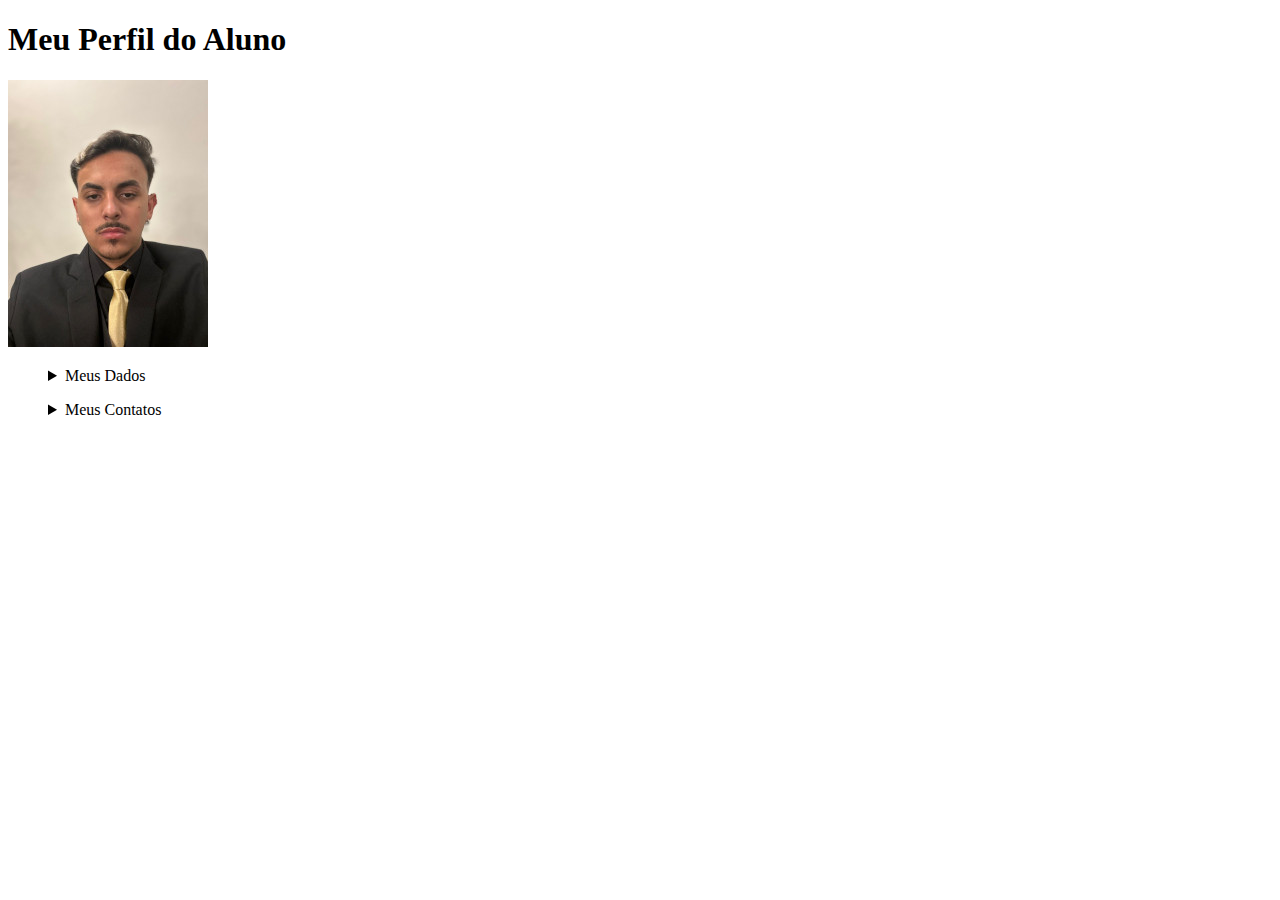
<file: My Profile/Fase 1/index.html>
<!DOCTYPE html>
<html lang="pt-br">

<head>
    <meta charset="UTF-8">
    <meta name="viewport" content="width=device-width, initial-scale=1.0">
    <title>My Profile</title>
    <link rel="shortcut icon" href="Imagens/FaviconPC.ico" type="image/x-icon">
</head>

<body>
    <header>
        <h1>Meu Perfil do Aluno</h1>
    </header>

    <div class="container">
        <div class="biografia">
            <div class="imagem"><img src="Imagens/eu terno200.jpg" alt="Eu"></div>
            <ul>
                <details>
                    <summary>Meus Dados</summary>
                    <li><p>Nome: Eduardo Dante Vieira Fernandes</p></li>
                    <li><p>RA: 324133923</p></li>
                    <li><p>Curso: Sistemas de Informação - 3° período</p></li>
                    <li><p>Endereço: Rua São francisco Xavier - Jardim Felicidade - n° 82</p></li>
                    <li><p>Meu nome é <b>Eduardo Dante Vieira Fernandes</b>, estudante de Sistemas de Informação no 3º período na Universidade Una, com experiência prática em Java, C#, lógica de programação, SQL e BDD, também possuo conhecimento básico em manutenção de computadores e infraestrutura de TI. Busco uma oportunidade de estágio para aplicar e expandir meus conhecimentos em desenvolvimento de software e gestão de sistemas. </p></li>
                </details>
            </ul>
        </div>

        <div class="contatos">
            <ul>
                <details>
                    <summary>Meus Contatos</summary>
                    <li>
                        <img src="Imagens/Whatsapp25.png" alt="tel"><a href="tel: +553198212-4051">(31)98212-4051</a>
                    </li>
                    <li>
                        <img src="Imagens/email 25.png" alt="mailto"> <a href="mailto:d.dantev06@gmail.com">
                        d.dantev06@gmail.com</a>
                    </li>
                    <li>
                        <img src="Imagens/Instagram25.png" alt="Instagram"> <a href="https://www.instagram.com/unico_dante1/" target="_blank" rel="Externos">Instagram</a>
                    </li>
                    <li>
                        <img src="Imagens/Linkedin25.png" alt="Linkedin"> <a href="https://www.linkedin.com/in/eduardo-dante-a3636b23b/" target="_blank" rel="Externos">Linkedin</a>
                    </li>
                    <li>
                        <img src="Imagens/Github25.png" alt="Github"> <a href="https://github.com/EdDante" target="_blank" rel="Externos">Github</a>
                    </li>
                </details>
            </ul>
        </div>
    </div>
</body>
</html>
</file>
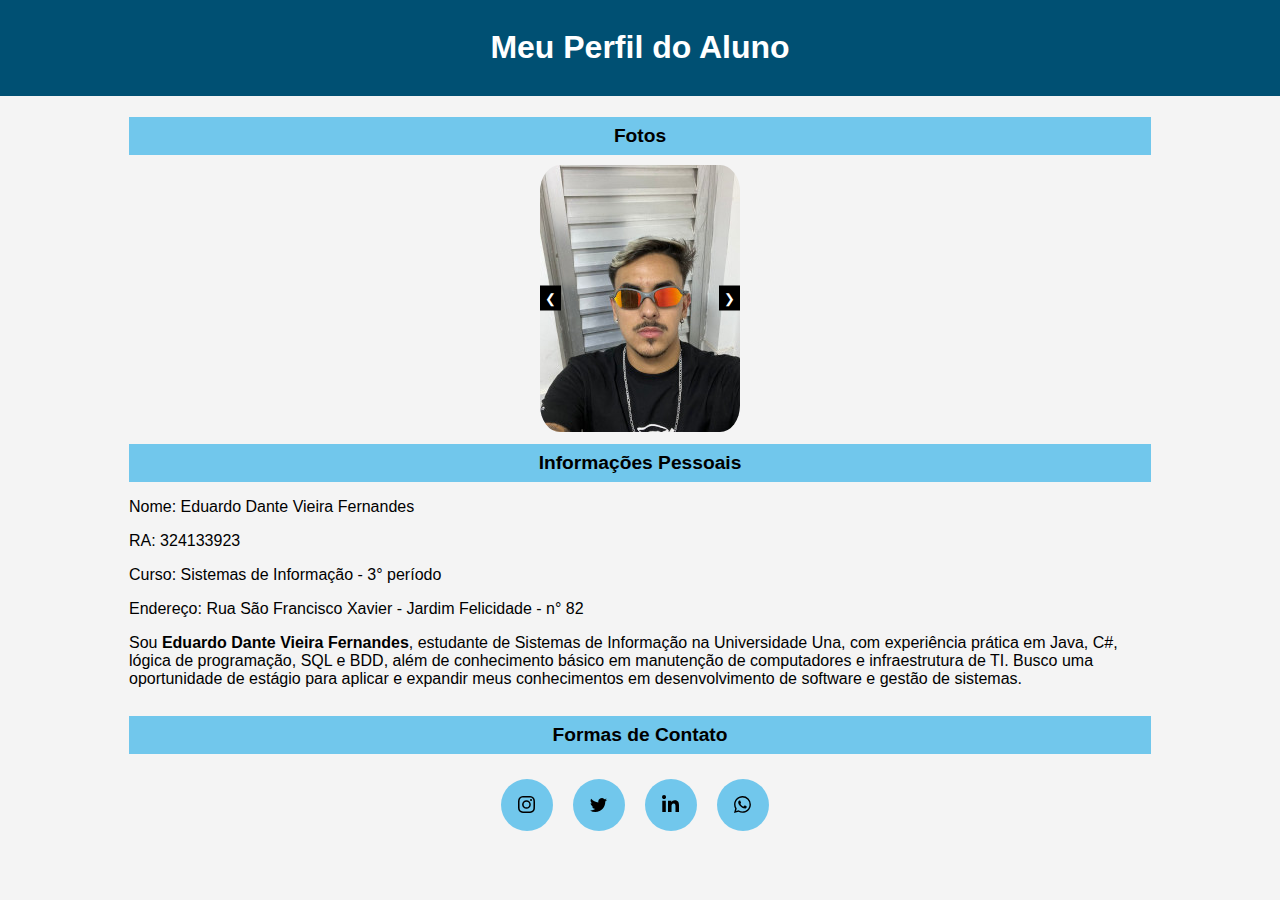
<file: My Profile/Fase 2/index.html>
<!DOCTYPE html>
<html lang="pt-br">

<head>
    <meta charset="UTF-8">
    <meta name="viewport" content="width=device-width, initial-scale=1.0">
    <title>My Profile</title>
    <link rel="shortcut icon" href="Imagens/FaviconPC.ico" type="image/x-icon">
    <link rel="stylesheet" href="style.css">
</head>

<body>
    <header>
        <h1>Meu Perfil do Aluno</h1>
    </header>
    <div class="container">
        <table>
            <tr>
                <td colspan="2">
                    <h2 class="section-title fotos-title">Fotos</h2>
                    <div class="carousel">
                        <div class="carousel-container">
                            <img class="carousel-image" src="Imagens/eu tralha200.jpg" alt="Eu 1">
                            <img class="carousel-image" src="Imagens/eu terno200.jpg" alt="Eu 2">
                            <img class="carousel-image" src="Imagens/meu amor200.jpg" alt="Eu 3">
                            <button class="prev" onclick="changeImage(-1)">&#10094;</button>
                            <button class="next" onclick="changeImage(1)">&#10095;</button>
                        </div>
                    </div>
                </td>
            </tr>
            <tr>
                <td colspan="2">
                    <h2 class="section-title info-title">Informações Pessoais</h2>
                    <p>Nome: Eduardo Dante Vieira Fernandes</p>
                    <p>RA: 324133923</p>
                    <p>Curso: Sistemas de Informação - 3° período</p>
                    <p>Endereço: Rua São Francisco Xavier - Jardim Felicidade - n° 82</p>
                    <p>Sou <b>Eduardo Dante Vieira Fernandes</b>, estudante de Sistemas de Informação na Universidade
                        Una, com experiência prática em Java, C#, lógica de programação, SQL e BDD, além de conhecimento
                        básico em manutenção de computadores e infraestrutura de TI. Busco uma oportunidade de estágio
                        para aplicar e expandir meus conhecimentos em desenvolvimento de software e gestão de sistemas.
                    </p>
                </td>
            </tr>
            <tr>
                <td colspan="2">
                    <h2 class="section-title contato-title">Formas de Contato</h2>
                    <div class="card">
                        <a class="socialContainer containerOne" href="https://www.instagram.com/unico_dante1"
                            target="_blank" rel="Externos">
                            <svg viewBox="0 0 16 16" class="socialSvg instagramSvg">
                                <path
                                    d="M8 0C5.829 0 5.556.01 4.703.048 3.85.088 3.269.222 2.76.42a3.917 3.917 0 0 0-1.417.923A3.927 3.927 0 0 0 .42 2.76C.222 3.268.087 3.85.048 4.7.01 5.555 0 5.827 0 8.001c0 2.172.01 2.444.048 3.297.04.852.174 1.433.372 1.942.205.526.478.972.923 1.417.444.445.89.719 1.416.923.51.198 1.09.333 1.942.372C5.555 15.99 5.827 16 8 16s2.444-.01 3.298-.048c.851-.04 1.434-.174 1.943-.372a3.916 3.916 0 0 0 1.416-.923c.445-.445.718-.891.923-1.417.197-.509.332-1.09.372-1.942C15.99 10.445 16 10.173 16 8s-.01-2.445-.048-3.299c-.04-.851-.175-1.433-.372-1.941a3.926 3.926 0 0 0-.923-1.417A3.911 3.911 0 0 0 13.24.42c-.51-.198-1.092-.333-1.943-.372C10.443.01 10.172 0 7.998 0h.003zm-.717 1.442h.718c2.136 0 2.389.007 3.232.046.78.035 1.204.166 1.486.275.373.145.64.319.92.599.28.28.453.546.598.92.11.281.24.705.275 1.485.039.843.047 1.096.047 3.231s-.008 2.389-.047 3.232c-.035.78-.166 1.203-.275 1.485a2.47 2.47 0 0 1-.599.919c-.28.28-.546.453-.92.598-.28.11-.704.24-1.485.276-.843.038-1.096.047-3.232.047s-2.39-.009-3.233-.047c-.78-.036-1.203-.166-1.485-.276a2.478 2.478 0 0 1-.92-.598 2.48 2.48 0 0 1-.6-.92c-.109-.281-.24-.705-.275-1.485-.038-.843-.046-1.096-.046-3.233 0-2.136.008-2.388.046-3.231.036-.78.166-1.204.276-1.486.145-.373.319-.64.599-.92.28-.28.546-.453.92-.598.282-.11.705-.24 1.485-.276.738-.034 1.024-.044 2.515-.045v.002zm4.988 1.328a.96.96 0 1 0 0 1.92.96.96 0 0 0 0-1.92zm-4.27 1.122a4.109 4.109 0 1 0 0 8.217 4.109 4.109 0 0 0 0-8.217zm0 1.441a2.667 2.667 0 1 1 0 5.334 2.667 2.667 0 0 1 0-5.334z">
                                </path>
                            </svg>
                        </a>

                        <a class="socialContainer containerTwo" href="https://x.com/unico_dante1" target="_blank"
                            rel="Externos">
                            <svg viewBox="0 0 16 16" class="socialSvg twitterSvg">
                                <path
                                    d="M5.026 15c6.038 0 9.341-5.003 9.341-9.334 0-.14 0-.282-.006-.422A6.685 6.685 0 0 0 16 3.542a6.658 6.658 0 0 1-1.889.518 3.301 3.301 0 0 0 1.447-1.817 6.533 6.533 0 0 1-2.087.793A3.286 3.286 0 0 0 7.875 6.03a9.325 9.325 0 0 1-6.767-3.429 3.289 3.289 0 0 0 1.018 4.382A3.323 3.323 0 0 1 .64 6.575v.045a3.288 3.288 0 0 0 2.632 3.218 3.203 3.203 0 0 1-.865.115 3.23 3.23 0 0 1-.614-.057 3.283 3.283 0 0 0 3.067 2.277A6.588 6.588 0 0 1 .78 13.58a6.32 6.32 0 0 1-.78-.045A9.344 9.344 0 0 0 5.026 15z">
                                </path>
                            </svg>
                        </a>

                        <a class="socialContainer containerThree"
                            href="https://www.linkedin.com/in/eduardo-dante-a3636b23b/" target="_blank" rel="Externos">
                            <svg viewBox="0 0 448 512" class="socialSvg linkdinSvg">
                                <path
                                    d="M100.28 448H7.4V148.9h92.88zM53.79 108.1C24.09 108.1 0 83.5 0 53.8a53.79 53.79 0 0 1 107.58 0c0 29.7-24.1 54.3-53.79 54.3zM447.9 448h-92.68V302.4c0-34.7-.7-79.2-48.29-79.2-48.29 0-55.69 37.7-55.69 76.7V448h-92.78V148.9h89.08v40.8h1.3c12.4-23.5 42.69-48.3 87.88-48.3 94 0 111.28 61.9 111.28 142.3V448z">
                                </path>
                            </svg>
                        </a>

                        <a class="socialContainer containerFour" href="https://wa.me/5531982124051" target="_blank"
                            rel="Externos">
                            <svg viewBox="0 0 16 16" class="socialSvg whatsappSvg">
                                <path
                                    d="M13.601 2.326A7.854 7.854 0 0 0 7.994 0C3.627 0 .068 3.558.064 7.926c0 1.399.366 2.76 1.057 3.965L0 16l4.204-1.102a7.933 7.933 0 0 0 3.79.965h.004c4.368 0 7.926-3.558 7.93-7.93A7.898 7.898 0 0 0 13.6 2.326zM7.994 14.521a6.573 6.573 0 0 1-3.356-.92l-.24-.144-2.494.654.666-2.433-.156-.251a6.56 6.56 0 0 1-1.007-3.505c0-3.626 2.957-6.584 6.591-6.584a6.56 6.56 0 0 1 4.66 1.931 6.557 6.557 0 0 1 1.928 4.66c-.004 3.639-2.961 6.592-6.592 6.592zm3.615-4.934c-.197-.099-1.17-.578-1.353-.646-.182-.065-.315-.099-.445.099-.133.197-.513.646-.627.775-.114.133-.232.148-.43.05-.197-.1-.836-.308-1.592-.985-.59-.525-.985-1.175-1.103-1.372-.114-.198-.011-.304.088-.403.087-.088.197-.232.296-.346.1-.114.133-.198.198-.33.065-.134.034-.248-.015-.347-.05-.099-.445-1.076-.612-1.47-.16-.389-.323-.335-.445-.34-.114-.007-.247-.007-.38-.007a.729.729 0 0 0-.529.247c-.182.198-.691.677-.691 1.654 0 .977.71 1.916.81 2.049.098.133 1.394 2.132 3.383 2.992.47.205.84.326 1.129.418.475.152.904.129 1.246.08.38-.058 1.171-.48 1.338-.943.164-.464.164-.86.114-.943-.049-.084-.182-.133-.38-.232z">
                                </path>
                            </svg>
                        </a>
                    </div>
                </td>
            </tr>
        </table>
    </div>


    <script>
        let currentImageIndex = 0;
        const images = document.querySelectorAll('.carousel-image');

        function changeImage(step) {
            images[currentImageIndex].style.display = 'none';
            currentImageIndex = (currentImageIndex + step + images.length) % images.length;
            images[currentImageIndex].style.display = 'block';
        }
        images.forEach((img, index) => img.style.display = index === 0 ? 'block' : 'none');
    </script>
</body>

</html>
</file>
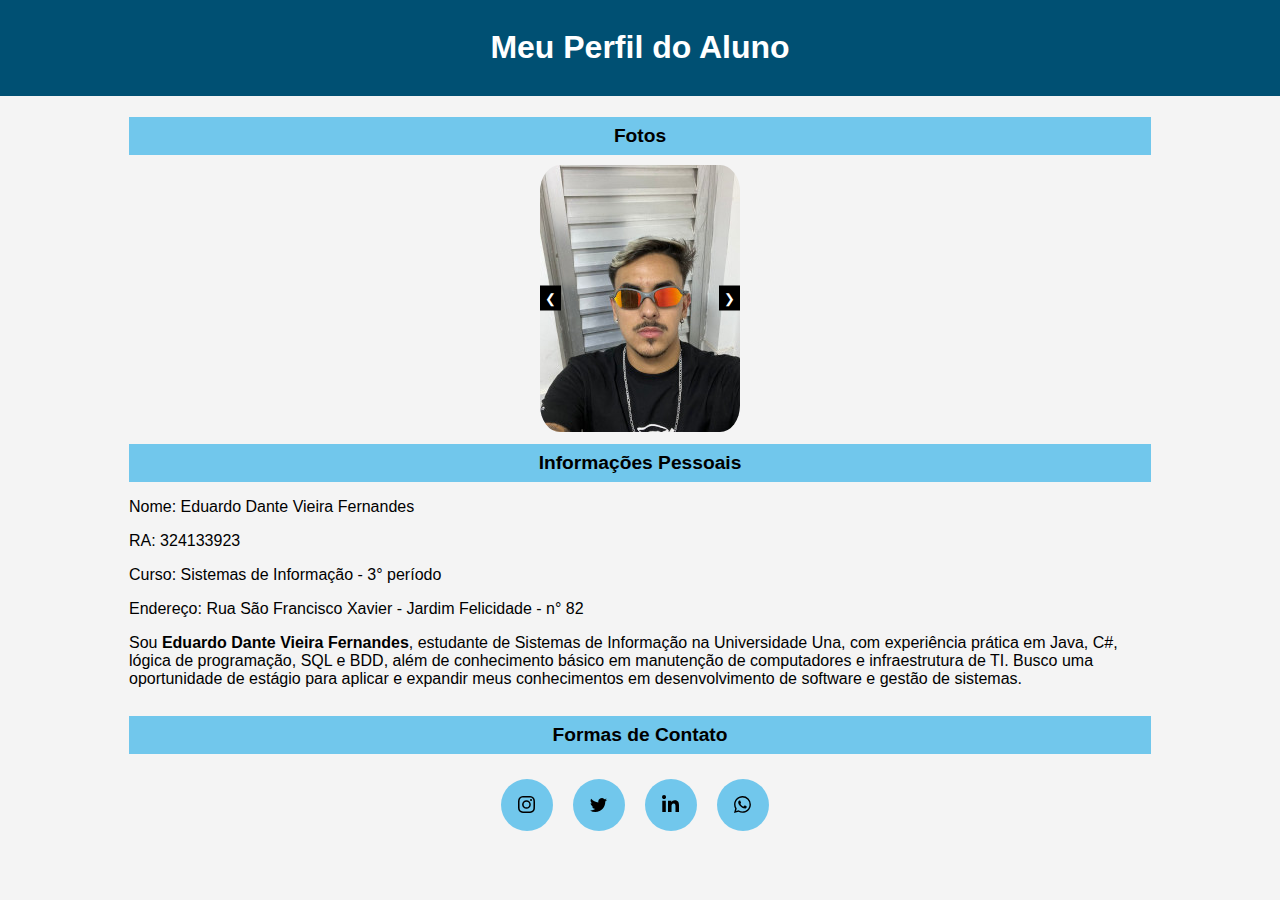
<file: My Profile/Fase 3/index.html>
<!DOCTYPE html>
<html lang="pt-br">

<head>
    <meta charset="UTF-8">
    <meta name="viewport" content="width=device-width, initial-scale=1.0">
    <title>Meu Perfil do Aluno</title>
    <link rel="shortcut icon" href="Imagens/FaviconPC.ico" type="image/x-icon">
    <link rel="stylesheet" href="style.css">
</head>

<body>
    <header>
        <h1>Meu Perfil do Aluno</h1>
    </header>
    <div class="container">
        <table>
            <tr>
                <td colspan="2">
                    <h2 class="section-title fotos-title">Fotos</h2>
                    <div class="carousel">
                        <div class="carousel-container">
                            <img class="carousel-image" src="Imagens/eu tralha200.jpg" alt="Eu 1">
                            <img class="carousel-image" src="Imagens/eu terno200.jpg" alt="Eu 2">
                            <img class="carousel-image" src="Imagens/meu amor200.jpg" alt="Eu 3">
                            <button class="prev" onclick="changeImage(-1)">&#10094;</button>
                            <button class="next" onclick="changeImage(1)">&#10095;</button>
                        </div>
                    </div>
                </td>
            </tr>
            <tr>
                <td colspan="2">
                    <h2 class="section-title info-title">Informações Pessoais</h2>
                    <p>Nome: Eduardo Dante Vieira Fernandes</p>
                    <p>RA: 324133923</p>
                    <p>Curso: Sistemas de Informação - 3° período</p>
                    <p>Endereço: Rua São Francisco Xavier - Jardim Felicidade - n° 82</p>
                    <p>Sou <b>Eduardo Dante Vieira Fernandes</b>, estudante de Sistemas de Informação na Universidade
                        Una, com experiência prática em Java, C#, lógica de programação, SQL e BDD, além de conhecimento
                        básico em manutenção de computadores e infraestrutura de TI. Busco uma oportunidade de estágio
                        para aplicar e expandir meus conhecimentos em desenvolvimento de software e gestão de sistemas.
                    </p>
                </td>
            </tr>
            <tr>
                <td colspan="2">
                    <h2 class="section-title contato-title">Formas de Contato</h2>
                    <div class="card">
                        <a class="socialContainer containerOne" href="https://www.instagram.com/unico_dante1"
                            target="_blank" rel="Externos">
                            <svg viewBox="0 0 16 16" class="socialSvg instagramSvg">
                                <path
                                    d="M8 0C5.829 0 5.556.01 4.703.048 3.85.088 3.269.222 2.76.42a3.917 3.917 0 0 0-1.417.923A3.927 3.927 0 0 0 .42 2.76C.222 3.268.087 3.85.048 4.7.01 5.555 0 5.827 0 8.001c0 2.172.01 2.444.048 3.297.04.852.174 1.433.372 1.942.205.526.478.972.923 1.417.444.445.89.719 1.416.923.51.198 1.09.333 1.942.372C5.555 15.99 5.827 16 8 16s2.444-.01 3.298-.048c.851-.04 1.434-.174 1.943-.372a3.916 3.916 0 0 0 1.416-.923c.445-.445.718-.891.923-1.417.197-.509.332-1.09.372-1.942C15.99 10.445 16 10.173 16 8s-.01-2.445-.048-3.299c-.04-.851-.175-1.433-.372-1.941a3.926 3.926 0 0 0-.923-1.417A3.911 3.911 0 0 0 13.24.42c-.51-.198-1.092-.333-1.943-.372C10.443.01 10.172 0 7.998 0h.003zm-.717 1.442h.718c2.136 0 2.389.007 3.232.046.78.035 1.204.166 1.486.275.373.145.64.319.92.599.28.28.453.546.598.92.11.281.24.705.275 1.485.039.843.047 1.096.047 3.231s-.008 2.389-.047 3.232c-.035.78-.166 1.203-.275 1.485a2.47 2.47 0 0 1-.599.919c-.28.28-.546.453-.92.598-.28.11-.704.24-1.485.276-.843.038-1.096.047-3.232.047s-2.39-.009-3.233-.047c-.78-.036-1.203-.166-1.485-.276a2.478 2.478 0 0 1-.92-.598 2.48 2.48 0 0 1-.6-.92c-.109-.281-.24-.705-.275-1.485-.038-.843-.046-1.096-.046-3.233 0-2.136.008-2.388.046-3.231.036-.78.166-1.204.276-1.486.145-.373.319-.64.599-.92.28-.28.546-.453.92-.598.282-.11.705-.24 1.485-.276.738-.034 1.024-.044 2.515-.045v.002zm4.988 1.328a.96.96 0 1 0 0 1.92.96.96 0 0 0 0-1.92zm-4.27 1.122a4.109 4.109 0 1 0 0 8.217 4.109 4.109 0 0 0 0-8.217zm0 1.441a2.667 2.667 0 1 1 0 5.334 2.667 2.667 0 0 1 0-5.334z">
                                </path>
                            </svg>
                        </a>

                        <a class="socialContainer containerTwo" href="https://x.com/unico_dante1" target="_blank"
                            rel="Externos">
                            <svg viewBox="0 0 16 16" class="socialSvg twitterSvg">
                                <path
                                    d="M5.026 15c6.038 0 9.341-5.003 9.341-9.334 0-.14 0-.282-.006-.422A6.685 6.685 0 0 0 16 3.542a6.658 6.658 0 0 1-1.889.518 3.301 3.301 0 0 0 1.447-1.817 6.533 6.533 0 0 1-2.087.793A3.286 3.286 0 0 0 7.875 6.03a9.325 9.325 0 0 1-6.767-3.429 3.289 3.289 0 0 0 1.018 4.382A3.323 3.323 0 0 1 .64 6.575v.045a3.288 3.288 0 0 0 2.632 3.218 3.203 3.203 0 0 1-.865.115 3.23 3.23 0 0 1-.614-.057 3.283 3.283 0 0 0 3.067 2.277A6.588 6.588 0 0 1 .78 13.58a6.32 6.32 0 0 1-.78-.045A9.344 9.344 0 0 0 5.026 15z">
                                </path>
                            </svg>
                        </a>

                        <a class="socialContainer containerThree"
                            href="https://www.linkedin.com/in/eduardo-dante-a3636b23b/" target="_blank" rel="Externos">
                            <svg viewBox="0 0 448 512" class="socialSvg linkdinSvg">
                                <path
                                    d="M100.28 448H7.4V148.9h92.88zM53.79 108.1C24.09 108.1 0 83.5 0 53.8a53.79 53.79 0 0 1 107.58 0c0 29.7-24.1 54.3-53.79 54.3zM447.9 448h-92.68V302.4c0-34.7-.7-79.2-48.29-79.2-48.29 0-55.69 37.7-55.69 76.7V448h-92.78V148.9h89.08v40.8h1.3c12.4-23.5 42.69-48.3 87.88-48.3 94 0 111.28 61.9 111.28 142.3V448z">
                                </path>
                            </svg>
                        </a>

                        <a class="socialContainer containerFour" href="https://wa.me/5531982124051" target="_blank"
                            rel="Externos">
                            <svg viewBox="0 0 16 16" class="socialSvg whatsappSvg">
                                <path
                                    d="M13.601 2.326A7.854 7.854 0 0 0 7.994 0C3.627 0 .068 3.558.064 7.926c0 1.399.366 2.76 1.057 3.965L0 16l4.204-1.102a7.933 7.933 0 0 0 3.79.965h.004c4.368 0 7.926-3.558 7.93-7.93A7.898 7.898 0 0 0 13.6 2.326zM7.994 14.521a6.573 6.573 0 0 1-3.356-.92l-.24-.144-2.494.654.666-2.433-.156-.251a6.56 6.56 0 0 1-1.007-3.505c0-3.626 2.957-6.584 6.591-6.584a6.56 6.56 0 0 1 4.66 1.931 6.557 6.557 0 0 1 1.928 4.66c-.004 3.639-2.961 6.592-6.592 6.592zm3.615-4.934c-.197-.099-1.17-.578-1.353-.646-.182-.065-.315-.099-.445.099-.133.197-.513.646-.627.775-.114.133-.232.148-.43.05-.197-.1-.836-.308-1.592-.985-.59-.525-.985-1.175-1.103-1.372-.114-.198-.011-.304.088-.403.087-.088.197-.232.296-.346.1-.114.133-.198.198-.33.065-.134.034-.248-.015-.347-.05-.099-.445-1.076-.612-1.47-.16-.389-.323-.335-.445-.34-.114-.007-.247-.007-.38-.007a.729.729 0 0 0-.529.247c-.182.198-.691.677-.691 1.654 0 .977.71 1.916.81 2.049.098.133 1.394 2.132 3.383 2.992.47.205.84.326 1.129.418.475.152.904.129 1.246.08.38-.058 1.171-.48 1.338-.943.164-.464.164-.86.114-.943-.049-.084-.182-.133-.38-.232z">
                                </path>
                            </svg>
                        </a>
                    </div>
                </td>
            </tr>
        </table>
    </div>


    <script>
        let currentImageIndex = 0;
        const images = document.querySelectorAll('.carousel-image');

        function changeImage(step) {
            images[currentImageIndex].style.display = 'none';
            currentImageIndex = (currentImageIndex + step + images.length) % images.length;
            images[currentImageIndex].style.display = 'block';
        }
        images.forEach((img, index) => img.style.display = index === 0 ? 'block' : 'none');
    </script>
</body>

</html>
</file>
<file: My Profile/Fase 2/style.css>
body {
    background-color: #f4f4f4;
    color: #000000;
    margin: 0;
    padding: 0;
    font-family: Arial, sans-serif;
}

header {
    text-align: center;
    background-color: #005073;
    color: #ffffff;
    padding: 8px;
    margin-bottom: 10px;
}

.container {
    width: 80%;
    margin: 0 auto;
}

table {
    width: 100%;
    margin: auto;
    border-collapse: collapse;
}

.section-title {
    text-align: center;
    padding: 8px;
    font-size: 1.2em;
    font-weight: bold;
    margin: 10px 0;
}

.fotos-title {
    background-color: #71c7ec;
}

.info-title {
    background-color: #71c7ec;
}

.contato-title {
    background-color: #71c7ec;
}

.carousel {
    text-align: center;
    position: relative;
}

.carousel-container {
    position: relative;
    width: 100%;
    max-width: 200px;
    margin: 0 auto;
}

.carousel-image {
    width: 100%;
    border-radius: 10%;
    display: none;
}

button.prev,
button.next {
    position: absolute;
    top: 50%;
    background-color: #000000;
    color: white;
    border: none;
    padding: 5px;
    cursor: pointer;
    transform: translateY(-50%);
}

button.prev {
    left: 0;
}

button.next {
    right: 0;
}

.card {
    width: 96%;
    height: fit-content;
    background-color: transparent;
    display: flex;
    align-items: center;
    justify-content: center;
    padding: 15px;
    gap: 20px;
}

.socialContainer {
    width: 52px;
    height: 52px;
    background-color: #71c7ec;
    display: flex;
    align-items: center;
    justify-content: center;
    overflow: hidden;
    transition-duration: 0.3s;
    border-radius: 30px;
}

.containerOne:hover {
    background-color: #71c7ec;
    transition-duration: 0.3s;
    transform: scale(1.2);
}

.containerTwo:hover {
    background-color: #71c7ec;
    transition-duration: 0.3s;
    transform: scale(1.2);
}

.containerThree:hover {
    background-color: #71c7ec;
    transition-duration: 0.3s;
    transform: scale(1.2);
}

.containerFour:hover {
    background-color: #71c7ec;
    transition-duration: 0.3s;
    transform: scale(1.2);
}

.socialContainer:active {
    transform: scale(0.9);
    transition-duration: 0.3s;
}

.socialSvg {
    width: 17px;
}

.socialSvg path {
    fill: rgb(0, 0, 0);
}

.socialContainer:hover .socialSvg {
    animation: slide-in-top 0.3s both;
}

@keyframes slide-in-top {
    0% {
        transform: translateY(-50px);
        opacity: 0;
    }

    100% {
        transform: translateY(0);
        opacity: 1;
    }
}
</file>
<file: My Profile/Fase 3/style.css>
body {
    background-color: #f4f4f4;
    color: #000000;
    margin: 0;
    padding: 0;
    font-family: Arial, sans-serif;
}

header {
    text-align: center;
    background-color: #005073;
    color: #ffffff;
    padding: 8px;
    margin-bottom: 10px;
}

.container {
    width: 80%;
    margin: 0 auto;
}

table {
    width: 100%;
    margin: auto;
    border-collapse: collapse;
}

.section-title {
    text-align: center;
    padding: 8px;
    font-size: 1.2em;
    font-weight: bold;
    margin: 10px 0;
}

.fotos-title {
    background-color: #71c7ec;
}

.info-title {
    background-color: #71c7ec;
}

.contato-title {
    background-color: #71c7ec;
}

.carousel {
    text-align: center;
    position: relative;
}

.carousel-container {
    position: relative;
    width: 100%;
    max-width: 200px;
    margin: 0 auto;
}

.carousel-image {
    width: 100%;
    border-radius: 10%;
    display: none;
}

button.prev,
button.next {
    position: absolute;
    top: 50%;
    background-color: #000000;
    color: white;
    border: none;
    padding: 5px;
    cursor: pointer;
    transform: translateY(-50%);
}

button.prev {
    left: 0;
}

button.next {
    right: 0;
}

.card {
    width: 96%;
    height: fit-content;
    background-color: transparent;
    display: flex;
    align-items: center;
    justify-content: center;
    padding: 15px;
    gap: 20px;
}

.socialContainer {
    width: 52px;
    height: 52px;
    background-color: #71c7ec;
    display: flex;
    align-items: center;
    justify-content: center;
    overflow: hidden;
    transition-duration: 0.3s;
    border-radius: 30px;
}

.containerOne:hover {
    background-color: #71c7ec;
    transition-duration: 0.3s;
    transform: scale(1.2);
}

.containerTwo:hover {
    background-color: #71c7ec;
    transition-duration: 0.3s;
    transform: scale(1.2);
}

.containerThree:hover {
    background-color: #71c7ec;
    transition-duration: 0.3s;
    transform: scale(1.2);
}

.containerFour:hover {
    background-color: #71c7ec;
    transition-duration: 0.3s;
    transform: scale(1.2);
}

.socialContainer:active {
    transform: scale(0.9);
    transition-duration: 0.3s;
}

.socialSvg {
    width: 17px;
}

.socialSvg path {
    fill: rgb(0, 0, 0);
}

.socialContainer:hover .socialSvg {
    animation: slide-in-top 0.3s both;
}

@keyframes slide-in-top {
    0% {
        transform: translateY(-50px);
        opacity: 0;
    }

    100% {
        transform: translateY(0);
        opacity: 1;
    }
}
</file>
